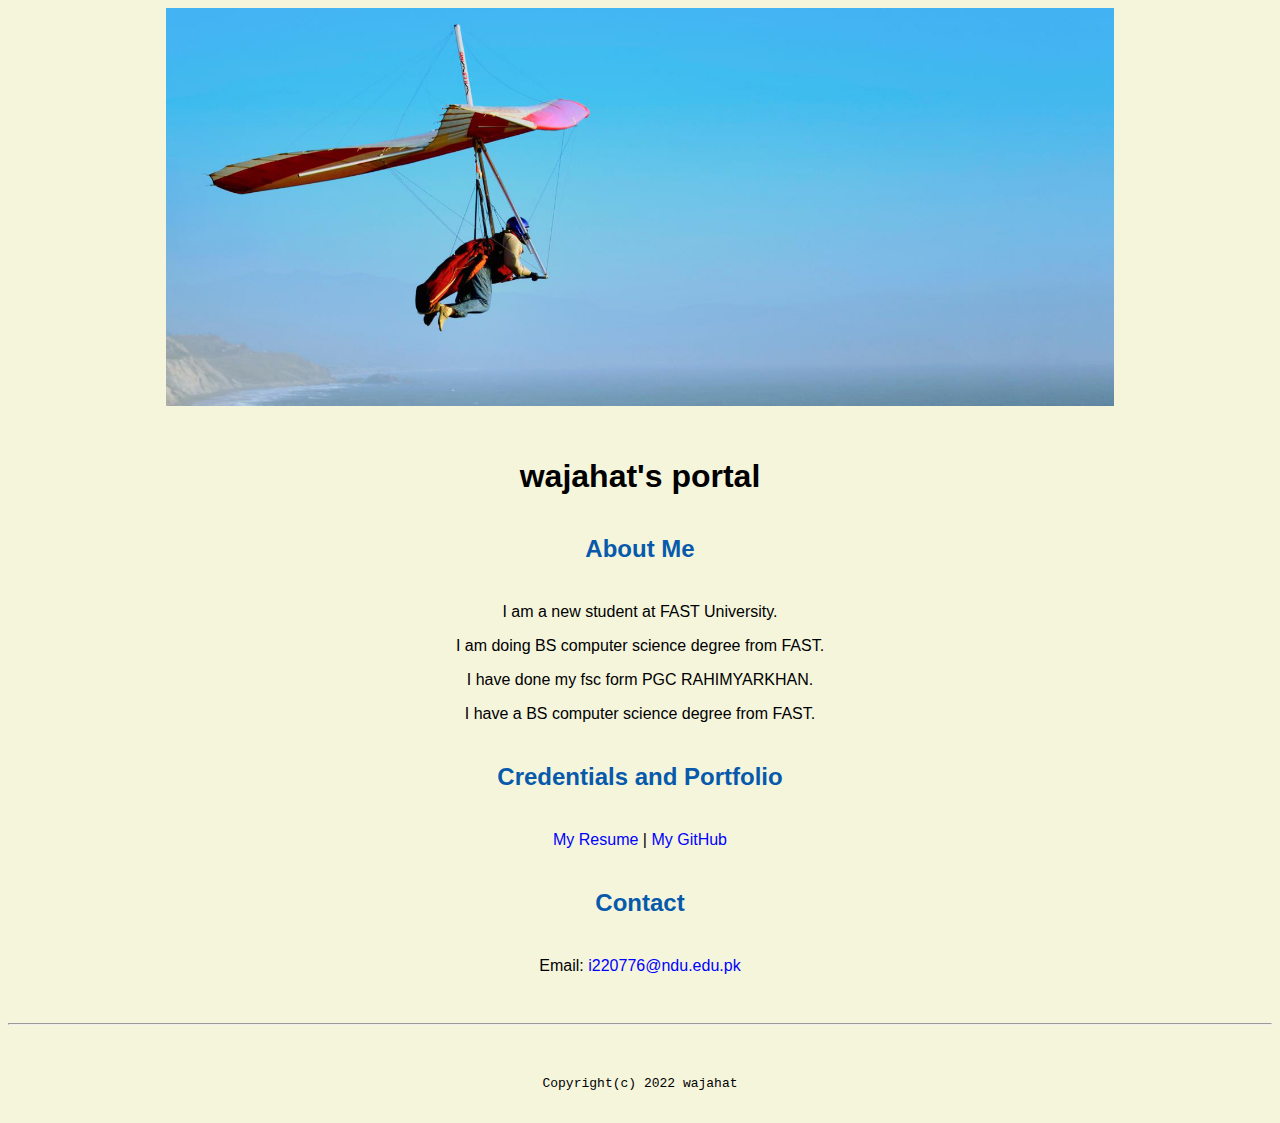
<file: index.html>
<!doctype html>

<!-- this is a comment for human! -->

<html lang="en">

  <header>

  <title>wajahat's portal</title>
  <link rel="stylesheet" href="css/master.css">
<link rel="FaviconIcon"href="favicon.ico" type="image/x-icon">
<link rel="shortcut" href="favicon.ico" type="image/x-icon">
<meta name="viewport" content="width-device-width, intial-scale-1 shrink-to-fit=n0">
<meta name="name" content="wajahat's portal">
<meta name="robots" content="noindex, nofollow">
</header>
  <body>
    <img src="images/banner.jpg" width="75%" alt="banner">
<h1>wajahat's portal</h1>
<h2>About Me</h2>
<p>I am a new student at FAST University.</p>
<p>I am doing BS computer science degree from FAST.</p>
<p>I have done my fsc form PGC RAHIMYARKHAN.</p>
<p>I have a BS computer science degree from FAST.</p>
<h2>Credentials and Portfolio</h2>
<p><a href="resume.html">My Resume</a> | <a href="https://github.com/wajahat">My GitHub</a><p>

<h2>Contact</h2>

<p>Email: <a href="mailto:i22076@nu.edu.pk">i220776@ndu.edu.pk</a><p>
  </body>

  <footer>
    <hr>
    <code>Copyright(c) 2022 wajahat</code>

  </footer>

</html>
</file>
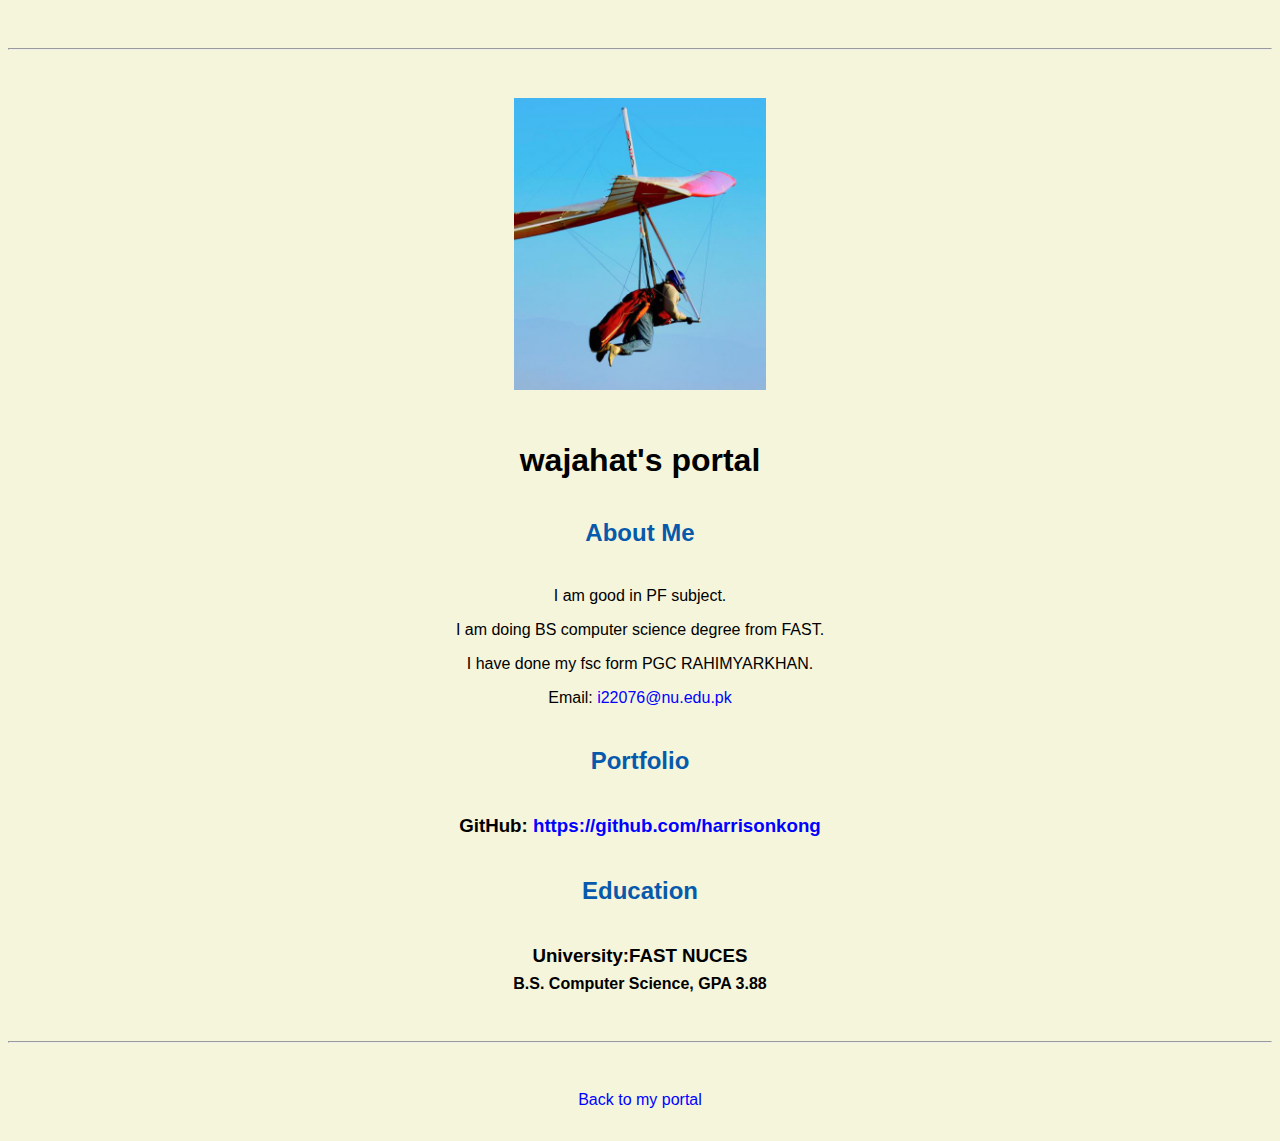
<file: resume.html>
<!doctype html>

<!-- this is a comment for human! -->

<html lang="en">

  <header>
    <title>wajhat's portal</title>
<link rel="stylesheet" href="css/master.css">
<link rel="FaviconIcon"href="favicon.ico" type="image/x-icon">
<link rel="shortcut" href="favicon.ico" type="image/x-icon">
<meta name="viewport" content="width-device-width, intial-scale-1 shrink-to-fit=n0">
<meta name="name" content="wajahat's portal">
<meta name="robots" content="noindex, nofollow">

  </header>

  <body>
    <hr>

    <img src="images/headshot.jpg" alt="Harrison Kong's headshot" width="20%">

    <h1>wajahat's portal</h1>
    <h2>About Me</h2>
    <p>I am good in PF subject.</p>
    <p>I am doing BS computer science degree from FAST.</p>
    <p>I have done my fsc form PGC RAHIMYARKHAN.</p>


    <p>Email: <a href="mailto:i22076@nu.edu.pk" target="_blank">i22076@nu.edu.pk</a></p>
    <!-- don't post physical address, personal phone number or other personal information on the web! -->

    <h2>Portfolio</h2>
      <h3>GitHub: <a href="https://github.com/harrisonkong" target="_blank">https://github.com/harrisonkong</a></h3>

    <h2>Education</h2>

    <h3>University:FAST NUCES</h3>
    <h4>B.S. Computer Science, GPA 3.88</h4>


  </body>

  <footer>
  <hr>
  <p><a href="index.html">Back to my portal</a><p>
  </footer>

</html>
</file>
<file: css/master.css>
/* Cascading stylesheet for the website */

/* Text inside these asterisks and slashes are comments for human */

  a {
    color: blue;/* set the text color to blue here */
    text-decoration: none; /* This means we do not want hyperlinks to be underlined */
  }

  a:hover {
  color: red;  /* set the text color to red here */
    text-decoration: none; /* This means we do not want hyperlinks to be underlined */
  }

  body {
    background-color: beige;/* set the background color here */
color: black;    /* set the text color to black here */
    font-family: Arial, Helvetica, sans-serif;/* set the font here */
    text-align: center;/* set the text alignment here */
   }

  footer {
    margin-top: 2rem;
    margin-bottom: 2rem;
  }

  h1 {
    margin-bottom: 0.5rem;
    margin-top: 3rem;
   }

  h2 {
  color: #075AAB;  /* set the text color of to #075AAB here */
    /* set both the bottom margin and top margin to 2.5rem here */
    margin-bottom: 2.5rem;
    margin-top: 2.5rem;

   }

  h3 {
    margin-bottom: 0;
    margin-top: 2rem;
  }

  h4 {
    margin-bottom: 1rem;
    margin-top: 0.5rem;
  }

  h5 {
    margin-top: 0.5rem;
  }

  hr {
    margin-bottom: 3rem;
    margin-top: 3rem;
  }

  /* this controls how the bullet points in the resume page looks */
  ul {
    display: table;
    margin: 0 auto;
    text-align: left;
  }
</file>
